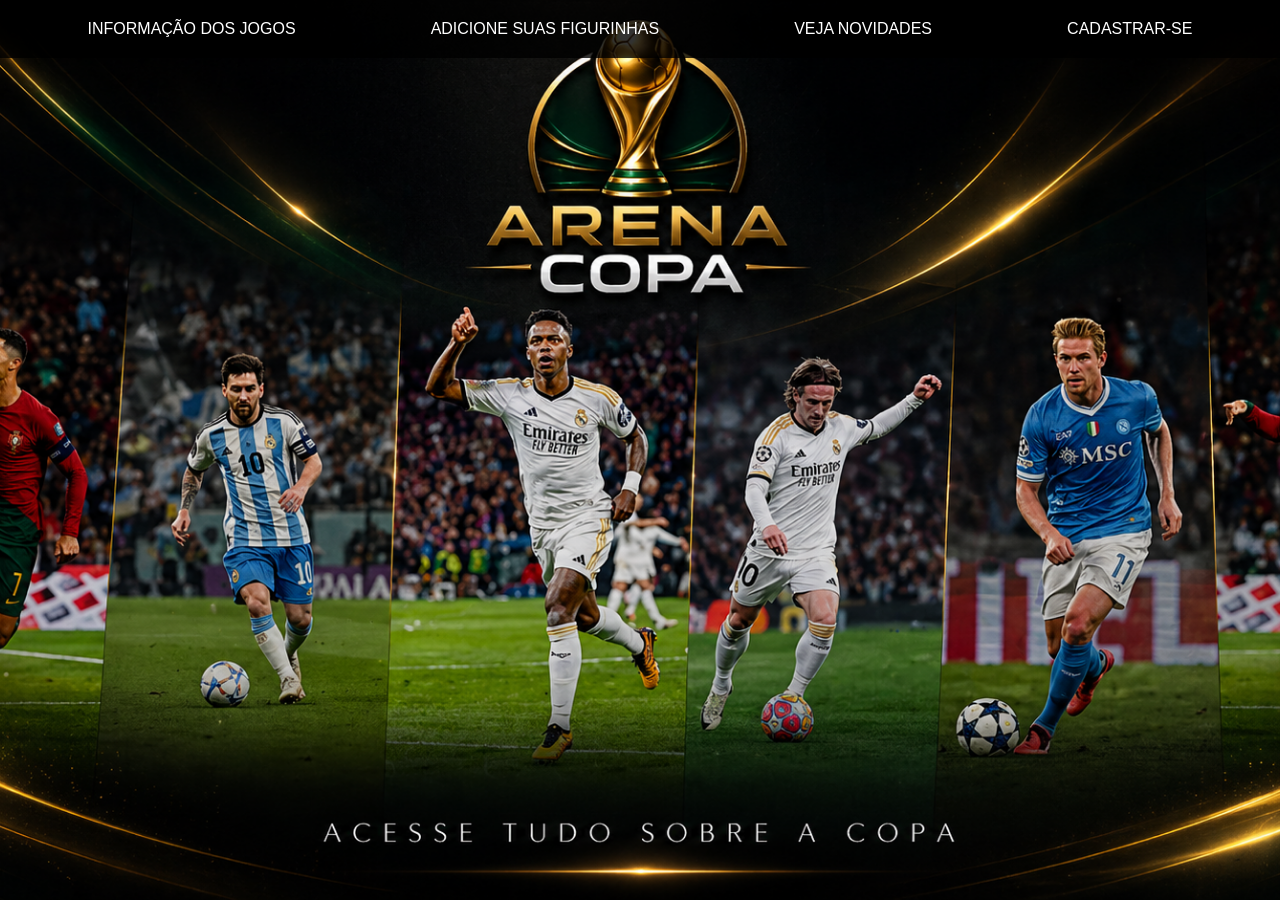
<file: Front-end/index.html>
<!DOCTYPE html>
<html lang="pt-br">
<head>
  <meta charset="UTF-8">
  <title>Arena Copa</title>
  <link rel="stylesheet" href="style.css">
</head>
<body>

  <!-- NAVBAR -->
  <header class="navbar">
    <a>INFORMAÇÃO DOS JOGOS</a>
    <a>ADICIONE SUAS FIGURINHAS</a>
    <a>VEJA NOVIDADES</a>
    <a id="btnCadastro">CADASTRAR-SE</a>
  </header>

  <!-- HOME -->
  <section class="home">
   
  </section>

  <!-- MODAL -->
  <div class="modal" id="modal">
    <div class="modal-box">

      <span class="close" id="close">&times;</span>

      <h2>CADASTRE-SE</h2>

      <input type="text" id="nome" placeholder="Nome completo">
      <input type="email" id="email" placeholder="E-mail">
      <input type="date" id="data">
      <input type="text" id="endereco" placeholder="Endereço">

      <button id="btnCriar">Criar conta</button>

    </div>
  </div>

  <script src="script.js"></script>
</body>
</html>
</file>
<file: Front-end/style.css>
* {
  margin: 0;
  padding: 0;
  box-sizing: border-box;
  font-family: Arial;
}

body {
  height: 100vh;
background: url("fundo.png") center/cover no-repeat;
  color: white;
}

/* NAVBAR */
.navbar {
  position: fixed;
  top: 0;
  width: 100%;
  padding: 20px;
  display: flex;
  justify-content: space-around;
  background: rgba(0,0,0,0.8);
}

.navbar a {
  cursor: pointer;
}

.navbar a:hover {
  color: gold;
}

/* HOME */
.home {
  height: 100vh;
  display: flex;
  justify-content: center;
  align-items: center;
}

.home h1 {
  font-size: 60px;
}

/* MODAL */
.modal {
  display: none;
  position: fixed;
  top: 0;
  left: 0;
  width: 100%;
  height: 100%;
  background: rgba(0,0,0,0.85);

  justify-content: center;
  align-items: center;
}

.modal-box {
  background: rgba(0,0,0,0.95);
  padding: 30px;
  border-radius: 15px;
  width: 320px;
  text-align: center;
  position: relative;
}

.modal-box h2 {
  margin-bottom: 15px;
}

.modal-box input {
  width: 100%;
  padding: 12px;
  margin: 8px 0;
  border-radius: 10px;
  border: none;
}

.modal-box button {
  width: 100%;
  padding: 12px;
  margin-top: 10px;
  border-radius: 25px;
  border: none;
  background: black;
  color: white;
  cursor: pointer;
}

.modal-box button:hover {
  background: gold;
  color: black;
}

.close {
  position: absolute;
  right: 15px;
  top: 10px;
  font-size: 25px;
  cursor: pointer;
}
</file>
